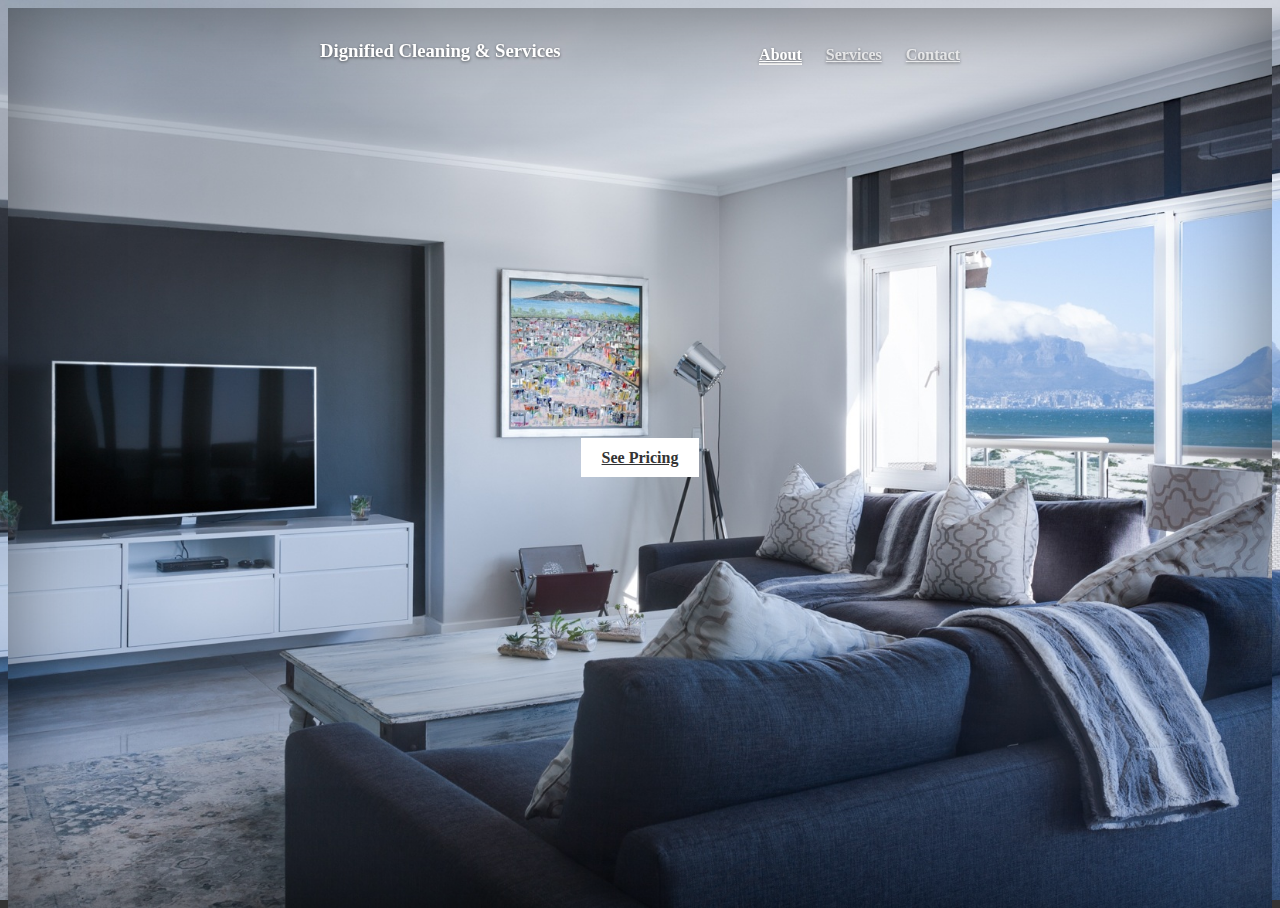
<file: index.html>
<!DOCTYPE html>
<html lang="en">

<head>
    <meta charset="UTF-8">
    <meta name="viewport" content="width=device-width, initial-scale=1.0">
    <meta http-equiv="X-UA-Compatible" content="ie=edge">
    <title>Dignified Cleaning & Services</title>

    <!--Stylesheets-->
    <link rel="stylesheet" href="https://stackpath.bootstrapcdn.com/bootstrap/4.1.3/css/bootstrap.min.css" integrity="sha384-MCw98/SFnGE8fJT3GXwEOngsV7Zt27NXFoaoApmYm81iuXoPkFOJwJ8ERdknLPMO"
        crossorigin="anonymous">
    <!--Bootstrap CSS-->
    <link href="https://fonts.googleapis.com/css?family=Libre+Franklin" rel="stylesheet">
    <!--Google Fonts-->
    <link rel="stylesheet" href="assets/css/style.css">
    <link rel="stylesheet" href="assets/css/landingPageCSS.css">
</head>

<body class="bg">
    <div class="site-wrapper">

        <div class="site-wrapper-inner">

            <div class="cover-container">

                <div class="masthead clearfix">
                    <div class="inner">
                        <h3 class="masthead-brand">Dignified Cleaning & Services</h3>
                        <nav>
                            <ul class="nav masthead-nav">
                                <li class="active"><a href="about.html">About</a></li>
                                <li><a href="pricing.html">Services</a></li>
                                <li><a href="contact.html">Contact</a></li>
                            </ul>
                        </nav>
                    </div>
                </div>

                <div class="inner cover">
                    <p class="lead">
                        <p class="lead">
                            <a href="pricing.html" class="btn btn-lg btn-default">See Pricing</a>
                        </p>
                </div>
            </div>
        </div>
    </div>


</body>
<!--Javascripts (Bootstrap)-->
<script src="https://code.jquery.com/jquery-3.3.1.slim.min.js" integrity="sha384-q8i/X+965DzO0rT7abK41JStQIAqVgRVzpbzo5smXKp4YfRvH+8abtTE1Pi6jizo"
    crossorigin="anonymous"></script>
<script src="https://cdnjs.cloudflare.com/ajax/libs/popper.js/1.14.3/umd/popper.min.js" integrity="sha384-ZMP7rVo3mIykV+2+9J3UJ46jBk0WLaUAdn689aCwoqbBJiSnjAK/l8WvCWPIPm49"
    crossorigin="anonymous"></script>
<script src="https://stackpath.bootstrapcdn.com/bootstrap/4.1.3/js/bootstrap.min.js" integrity="sha384-ChfqqxuZUCnJSK3+MXmPNIyE6ZbWh2IMqE241rYiqJxyMiZ6OW/JmZQ5stwEULTy"
    crossorigin="anonymous"></script>

<!--Other Javascript-->

</html>
</file>
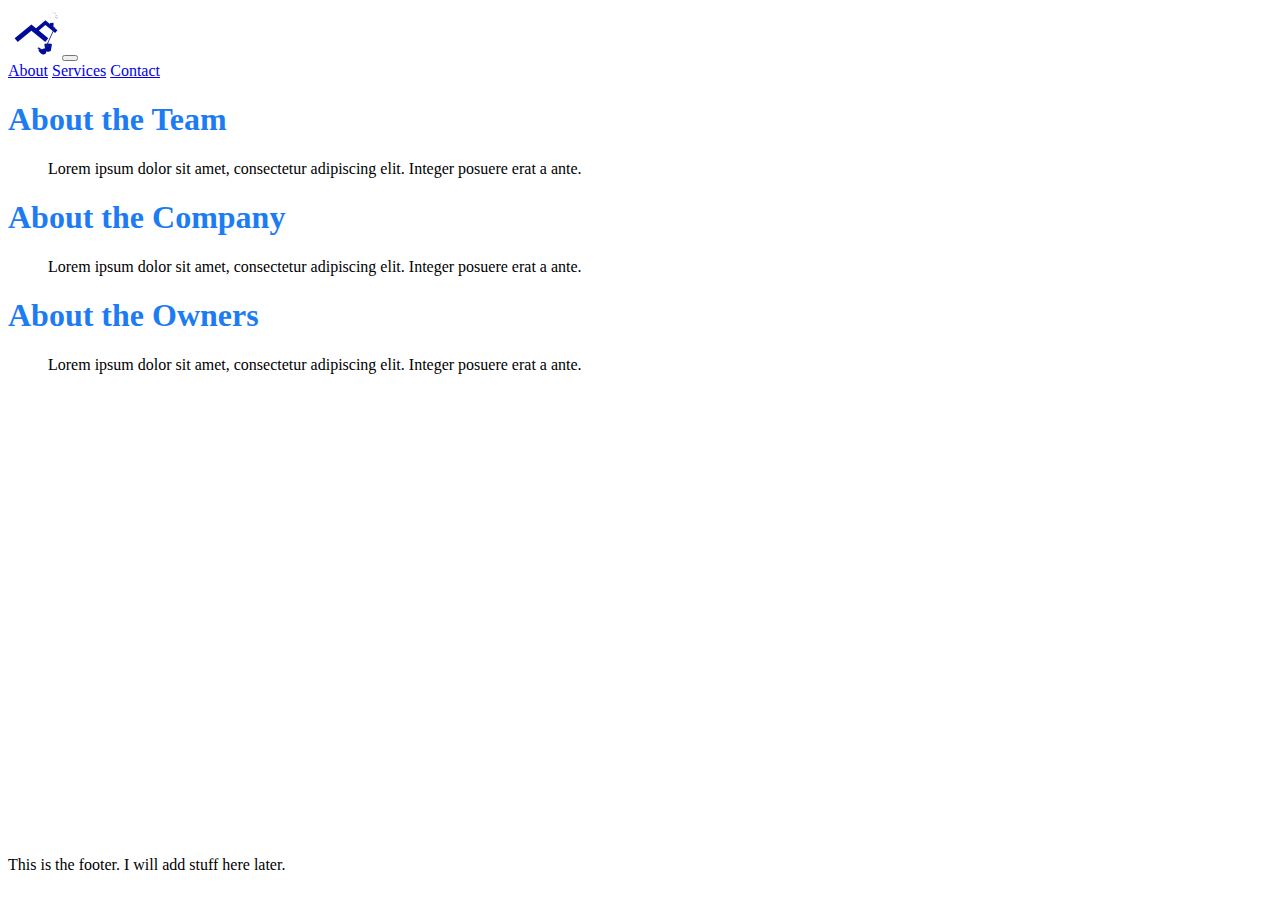
<file: about.html>
<!DOCTYPE html>
<html lang="en">

<head>
    <meta charset="UTF-8">
    <meta name="viewport" content="width=device-width, initial-scale=1.0">
    <meta http-equiv="X-UA-Compatible" content="ie=edge">
    <title>Dignified Cleaning & Services</title>

    <!--Stylesheets-->
    <link rel="stylesheet" href="https://stackpath.bootstrapcdn.com/bootstrap/4.1.3/css/bootstrap.min.css" integrity="sha384-MCw98/SFnGE8fJT3GXwEOngsV7Zt27NXFoaoApmYm81iuXoPkFOJwJ8ERdknLPMO"
        crossorigin="anonymous">
    <!--Bootstrap CSS-->
    <link href="https://fonts.googleapis.com/css?family=Libre+Franklin|Baloo+Tammudu" rel="stylesheet">
    <!--Google Fonts-->
    <link rel="stylesheet" href="assets/css/style.css">
</head>

<body class="bg">
    <nav class="navbar navbar-expand-lg navbar-dark bg-primary">
            <a class="navbar-brand" href="about.html">
                    <img src="assets/images/dcsLogo2.svg" class="img-fluid" width="50px" height="50px" alt=""></a>
        <button class="navbar-toggler" type="button" data-toggle="collapse" data-target="#navbarNavAltMarkup"
            aria-controls="navbarNavAltMarkup" aria-expanded="false" aria-label="Toggle navigation">
            <span class="navbar-toggler-icon"></span>
        </button>
        <div class="collapse navbar-collapse" id="navbarNavAltMarkup">
            <div class="navbar-nav">
                <a class="nav-item nav-link active" href="about.html">About</a>
                <a class="nav-item nav-link" href="pricing.html">Services</a>
                <a class="nav-item nav-link" href="contact.html">Contact</a>
            </div>
        </div>
    </nav>

    <div class="container mt-4">
        <div class="row  mb-3">
            <div class="col">
                <h1 class="text-center" id="header">About the Team</h1>
                <div class="card">
                    <div class="card-body">
                        <blockquote class="blockquote mb-0 text-center">
                            <p>Lorem ipsum dolor sit amet, consectetur adipiscing elit. Integer posuere erat a ante.</p>
                        </blockquote>
                    </div>
                </div>
            </div>

        </div>

        <div class="row mb-3">
                <div class="col">
                    <h1 class="text-center" id="header">About the Company</h1>
                    <div class="card">
                        <div class="card-body">
                            <blockquote class="blockquote mb-0 text-center">
                                <p>Lorem ipsum dolor sit amet, consectetur adipiscing elit. Integer posuere erat a ante.</p>
                            </blockquote>
                        </div>
                    </div>
                </div>
    
            </div>

            <div class="row mb-3">
                    <div class="col">
                        <h1 class="text-center" id="header">About the Owners</h1>
                        <div class="card">
                            <div class="card-body">
                                <blockquote class="blockquote mb-0 text-center">
                                    <p>Lorem ipsum dolor sit amet, consectetur adipiscing elit. Integer posuere erat a ante.</p>
                                </blockquote>
                            </div>
                        </div>
                    </div>
        
                </div>

    </div>

    <footer class="footer navbar-dark bg-primary">
            <div class="container">
              <p class="text-muted">This is the footer. I will add stuff here later.</p>
            </div>
          </footer>
</body>
<!--Javascripts (Bootstrap)-->
<script src="https://code.jquery.com/jquery-3.3.1.slim.min.js" integrity="sha384-q8i/X+965DzO0rT7abK41JStQIAqVgRVzpbzo5smXKp4YfRvH+8abtTE1Pi6jizo"
    crossorigin="anonymous"></script>
<script src="https://cdnjs.cloudflare.com/ajax/libs/popper.js/1.14.3/umd/popper.min.js" integrity="sha384-ZMP7rVo3mIykV+2+9J3UJ46jBk0WLaUAdn689aCwoqbBJiSnjAK/l8WvCWPIPm49"
    crossorigin="anonymous"></script>
<script src="https://stackpath.bootstrapcdn.com/bootstrap/4.1.3/js/bootstrap.min.js" integrity="sha384-ChfqqxuZUCnJSK3+MXmPNIyE6ZbWh2IMqE241rYiqJxyMiZ6OW/JmZQ5stwEULTy"
    crossorigin="anonymous"></script>

<!--Other Javascript-->

</html>
</file>
<file: assets/css/style.css>
html {
  position: relative;
  min-height: 100%;
}
body {
  /* Margin bottom by footer height */
  margin-bottom: 60px;
} 

  #header{
    color: #1D7CF2;
    font-family: 'Baloo Tammudu', cursive;
  }

  .footer {
    position: absolute;
    bottom: 0;
    width: 100%;
    /* Set the fixed height of the footer here */
    height: 60px;
   
  }
  
  .card{
    border: none;
  }
</file>
<file: assets/css/landingPageCSS.css>
/*
 * Globals
 */

/* Links */
a,
a:focus,
a:hover {
  color: #fff;
}

/* Custom default button */
.btn-default,
.btn-default:hover,
.btn-default:focus {
  color: #333;
  text-shadow: none; /* Prevent inheritance from `body` */
  background-color: #fff;
  border: 1px solid #fff;
}


/*
 * Base structure
 */

html,
body {
  height: 100%;
  background-color: #333;
  background-image: url("../images/modern-minimalist-lounge-3100785.jpg");
  background-position: center;
  background-repeat: no-repeat;
  background-size: cover;
}
body {
  color: #fff;
  text-align: center;
  text-shadow: 0 1px 3px rgba(0,0,0,.5);
}

/* Extra markup and styles for table-esque vertical and horizontal centering */
.site-wrapper {
  display: table;
  width: 100%;
  height: 100%; /* For at least Firefox */
  min-height: 100%;
  -webkit-box-shadow: inset 0 0 100px rgba(0,0,0,.5);
          box-shadow: inset 0 0 100px rgba(0,0,0,.5);
}
.site-wrapper-inner {
  display: table-cell;
  vertical-align: top;
}
.cover-container {
  margin-right: auto;
  margin-left: auto;
}

/* Padding for spacing */
.inner {
  padding: 30px;
}


/*
 * Header
 */
.masthead-brand {
  margin-top: 10px;
  margin-bottom: 10px;
}

.masthead-nav > li {
  display: inline-block;
}
.masthead-nav > li + li {
  margin-left: 20px;
}
.masthead-nav > li > a {
  padding-right: 0;
  padding-left: 0;
  font-size: 16px;
  font-weight: bold;
  color: #fff; /* IE8 proofing */
  color: rgba(255,255,255,.75);
  border-bottom: 2px solid transparent;
}
.masthead-nav > li > a:hover,
.masthead-nav > li > a:focus {
  background-color: transparent;
  border-bottom-color: #a9a9a9;
  border-bottom-color: rgba(255,255,255,.25);
}
.masthead-nav > .active > a,
.masthead-nav > .active > a:hover,
.masthead-nav > .active > a:focus {
  color: #fff;
  border-bottom-color: #fff;
}

@media (min-width: 768px) {
  .masthead-brand {
    float: left;
  }
  .masthead-nav {
    float: right;
  }
}


/*
 * Cover
 */

.cover {
  padding: 0 20px;
}
.cover .btn-lg {
  padding: 10px 20px;
  font-weight: bold;
}


/*
 * Footer
 */

.mastfoot {
  color: #999; /* IE8 proofing */
  color: rgba(255,255,255,.5);
}


/*
 * Affix and center
 */

@media (min-width: 768px) {
  /* Pull out the header and footer */
  .masthead {
    position: fixed;
    top: 0;
  }
  .mastfoot {
    position: fixed;
    bottom: 0;
  }
  /* Start the vertical centering */
  .site-wrapper-inner {
    vertical-align: middle;
  }
  /* Handle the widths */
  .masthead,
  .mastfoot,
  .cover-container {
    width: 100%; /* Must be percentage or pixels for horizontal alignment */
  }
}

@media (min-width: 992px) {
  .masthead,
  .mastfoot,
  .cover-container {
    width: 700px;
  }
}
</file>
